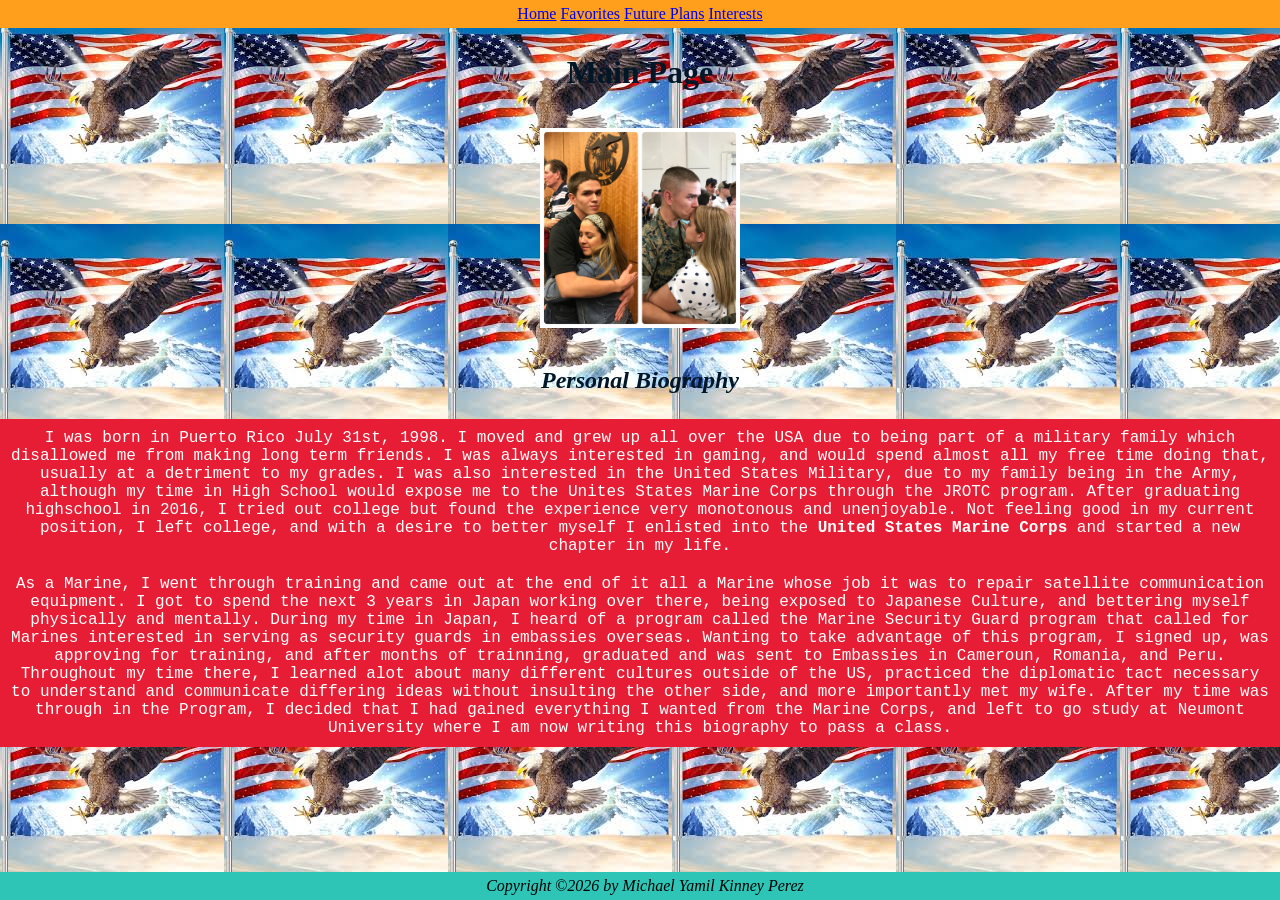
<file: index.html>
<!DOCTYPE html>
 <html>
    <head>
        <title>Michael's Cool HTML Site</title>
        <!-- <link rel="stylesheet" href="./css/site.css"> -->
        <link rel="stylesheet" href="./css/site2.css">
    </head>
    <body>
        <header>
            <nav>
                <a href="./index.html" target="_blank">Home</a>
                <a href="./favorites.html" target="_blank">Favorites</a>
                <a href="./plans.html" target="_blank">Future Plans</a>
                <a href="./interests.html" target="_blank">Interests</a>
            </nav>
        </header>
        <h1>Main Page</h1>
        <img src="./images/Me.jpeg" alt="Picture of Me" />
        <h2><i>Personal Biography</i></h2>
        <p>
            I was born in Puerto Rico July 31st, 1998. I moved and grew up all over the USA due to being part of a military family which disallowed me from making long term friends. I was 
            always interested in gaming, and would spend almost all my free time doing that, usually at a detriment to my grades. I was also interested in the United States Military, due to 
            my family being in the Army, although my time in High School would expose me to the Unites States Marine Corps through the JROTC program. After graduating highschool in 2016, I 
            tried out college but found the experience very monotonous and unenjoyable. Not feeling good in my current position, I left college, and with a desire to better myself I 
            enlisted into the <b>United States Marine Corps</b> and started a new chapter in my life.
        </p>
        <p id="mainPageLastParagraph">
            As a Marine, I went through training and came out at the end of it all a Marine whose job it was to repair satellite communication equipment. I got to spend the next 3 years in Japan
            working over there, being exposed to Japanese Culture, and bettering myself physically and mentally. During my time in Japan, I heard of a program called the Marine Security Guard 
            program that called for Marines interested in serving as security guards in embassies overseas. Wanting to take advantage of this program, I signed up, was approving for training,
            and after months of trainning, graduated and was sent to Embassies in Cameroun, Romania, and Peru. Throughout my time there, I learned alot about many different cultures outside of 
            the US, practiced the diplomatic tact necessary to understand and communicate differing ideas without insulting the other side, and more importantly met my wife. After my time was
            through in the Program, I decided that I had gained everything I wanted from the Marine Corps, and left to go study at Neumont University where I am now writing this biography to
            pass a class.
        </p>
        <footer>
            <i>Copyright &copy;2026 by Michael Yamil Kinney Perez</i>
        </footer>
    </body>
 </html>
</file>
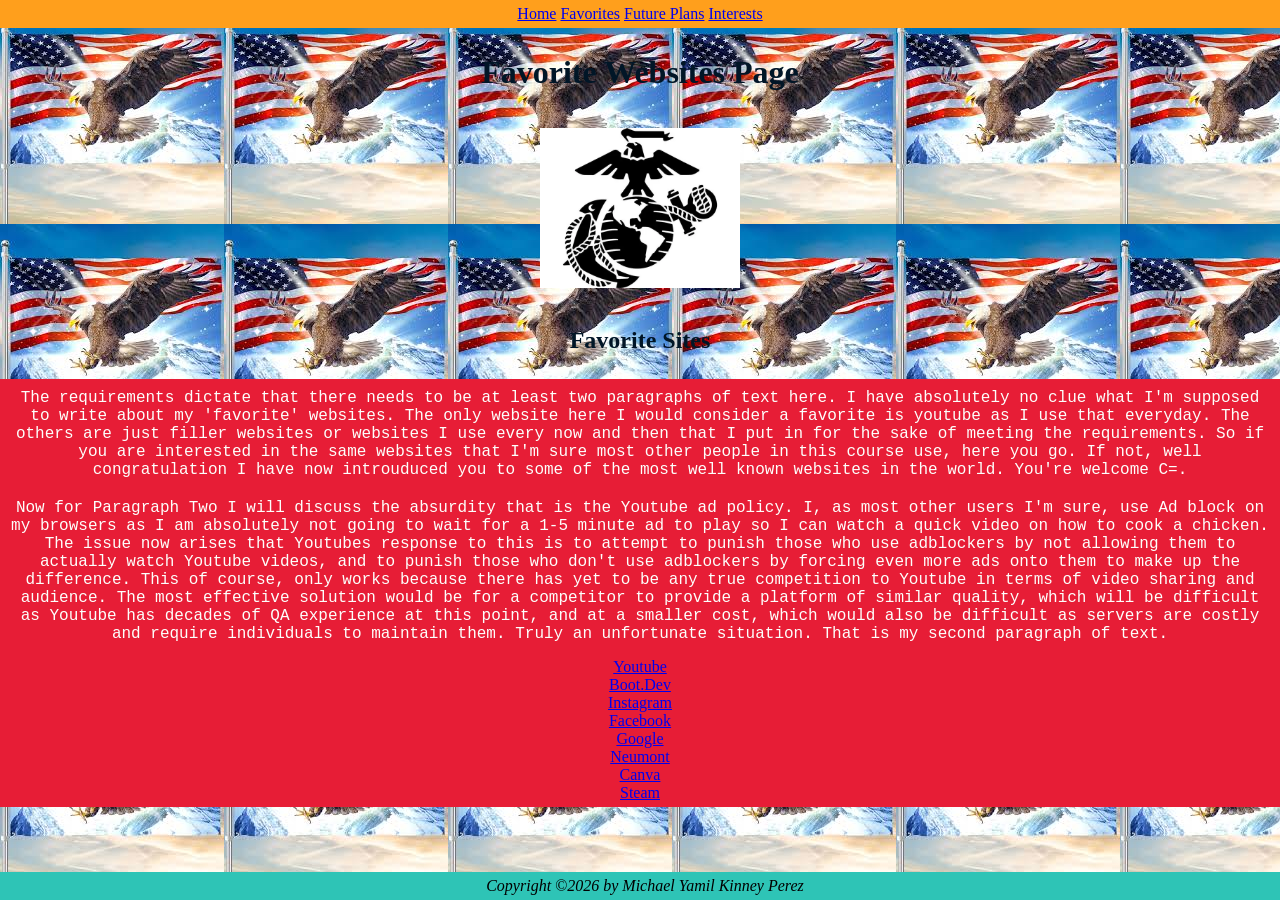
<file: favorites.html>
<!DOCTYPE html>
 <html>
    <head>
        <title>Michael's Cool HTML Site</title>
        <!-- <link rel="stylesheet" href="./css/site.css"> -->
        <link rel="stylesheet" href="./css/site2.css">
    </head>
    <body>
        <header>
            <nav>
                <a href="./index.html" target="_blank">Home</a>
                <a href="./favorites.html" target="_blank">Favorites</a>
                <a href="./plans.html" target="_blank">Future Plans</a>
                <a href="./interests.html" target="_blank">Interests</a>
            </nav>
        </header>
        <h1>Favorite Websites Page</h1>
        <img src="./images/MarineCorpsEGA.png" width=200px alt="Marine Corps Ega">
        <h2>Favorite Sites</h2>
        <p>
            The requirements dictate that there needs to be at least two paragraphs of text here. I have absolutely no clue what I'm supposed to write about my 'favorite' websites. The only 
            website here I would consider a favorite is youtube as I use that everyday. The others are just filler websites or websites I use every now and then that I put in for the sake of 
            meeting the requirements. So if you are interested in the same websites that I'm sure most other people in this course use, here you go. If not, well congratulation I have now
            introuduced you to some of the most well known websites in the world. You're welcome C=.
        </p>
        <p>
           Now for Paragraph Two I will discuss the absurdity that is the Youtube ad policy. I, as most other users I'm sure, use Ad block on my browsers as I am absolutely not going to wait
           for a 1-5 minute ad to play so I can watch a quick video on how to cook a chicken. The issue now arises that Youtubes response to this is to attempt to punish those who use adblockers
           by not allowing them to actually watch Youtube videos, and to punish those who don't use adblockers by forcing even more ads onto them to make up the difference. This of course, only works
           because there has yet to be any true competition to Youtube in terms of video sharing and audience. The most effective solution would be for a competitor to provide a platform of similar
           quality, which will be difficult as Youtube has decades of QA experience at this point, and at a smaller cost, which would also be difficult as servers are costly and require individuals to
           maintain them. Truly an unfortunate situation. That is my second paragraph of text.
        </p>
            <ol>
                <li><a href=https://youtube.com target="_blank">Youtube</a></li>
                <li><a href=https://boot.dev target="_blank">Boot.Dev</a></li>
                <li><a href=https://Instagram.com target="_blank">Instagram</a></li>
                <li><a href=https://Facebook.com target="_blank">Facebook</a></li>
                <li><a href=https://Google.com target="_blank">Google</a></li>
                <li><a href=https://Neumont.edu target="_blank">Neumont</a></li>
                <li><a href=https://Canva.com target="_blank">Canva</a></li>
                <li><a href=https://store.steampowered.com/ target="_blank">Steam</a></li>
            </ol>
        <footer>
            <i>Copyright &copy;2026 by Michael Yamil Kinney Perez</i>
        </footer>
    </body>
 </html>
</file>
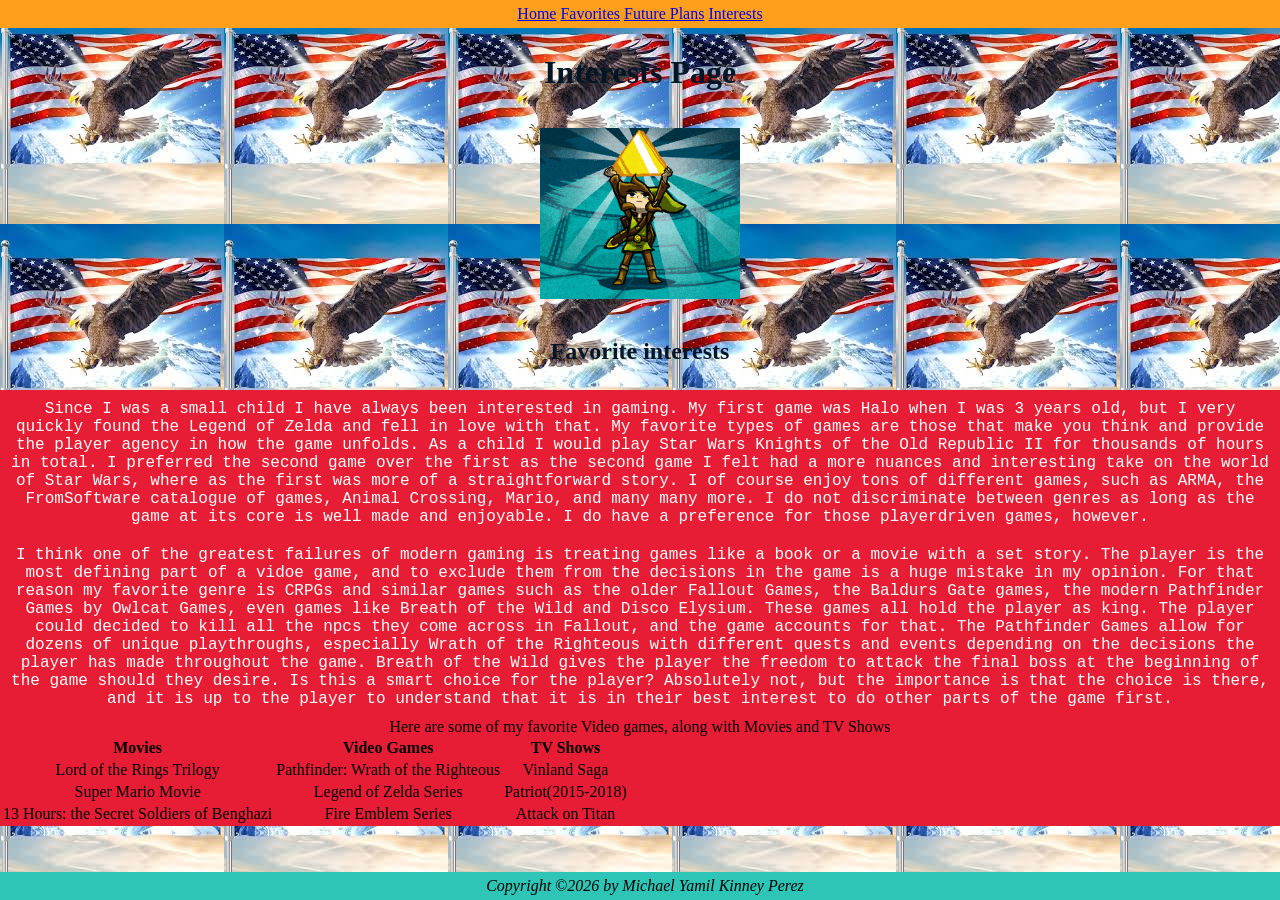
<file: interests.html>
<!DOCTYPE html>
 <html>
    <head>
        <title>Michael's Cool HTML Site</title>
        <!-- <link rel="stylesheet" href="./css/site.css"> -->
        <link rel="stylesheet" href="./css/site2.css">
    </head>
    <body>
        <header>
            <nav>
                <a href="./index.html" target="_blank">Home</a>
                <a href="./favorites.html" target="_blank">Favorites</a>
                <a href="./plans.html" target="_blank">Future Plans</a>
                <a href="./interests.html" target="_blank">Interests</a>
            </nav>
        </header>
        <h1>Interests Page</h1>
        <img src="./images/Link.gif" alt="Link from Legend of Zelda"/>
        <h2>Favorite interests</h2>
        <p>
            Since I was a small child I have always been interested in gaming. My first game was Halo when I was 3 years old, but I very quickly found the Legend of Zelda and fell in love with that.
            My favorite types of games are those that make you think and provide the player agency in how the game unfolds. As a child I would play Star Wars Knights of the Old Republic II for 
            thousands of hours in total. I preferred the second game over the first as the second game I felt had a more nuances and interesting take on the world of Star Wars, where as the first
            was more of a straightforward story. I of course enjoy tons of different games, such as ARMA, the FromSoftware catalogue of games, Animal Crossing, Mario, and many many more. I do not
            discriminate between genres as long as the game at its core is well made and enjoyable. I do have a preference for those playerdriven games, however.
        </p>
        <p>
            I think one of the greatest failures of modern gaming is treating games like a book or a movie with a set story. The player is the most defining part of a vidoe game, and to exclude 
            them from the decisions in the game is a huge mistake in my opinion. For that reason my favorite genre is CRPGs and similar games such as the older Fallout Games,  the Baldurs Gate 
            games, the modern Pathfinder Games by Owlcat Games, even games like Breath of the Wild and Disco Elysium. These games all hold the player as king. The player could decided to kill
            all the npcs they come across in Fallout, and the game accounts for that. The Pathfinder Games allow for dozens of unique playthroughs, especially Wrath of the Righteous
            with different quests and events depending on the decisions the player has made throughout the game. Breath of the Wild gives the player the freedom to attack the final boss at the
            beginning of the game should they desire. Is this a smart choice for the player? Absolutely not, but the importance is that the choice is there, and it is up to the player to understand
            that it is in their best interest to do other parts of the game first.
        </p>
        <div id="tableDiv">
            Here are some of my favorite Video games, along with Movies and TV Shows
            <table>
                <tr>
                    <th>Movies</th>
                   <th>Video Games</th>
                    <th>TV Shows</th>
                </tr>
                <tr>
                    <td>Lord of the Rings Trilogy</td>
                    <td>Pathfinder: Wrath of the Righteous</td>
                    <td>Vinland Saga</td>
               </tr>
                <tr>
                    <td>Super Mario Movie</td>
                    <td>Legend of Zelda Series</td>
                    <td>Patriot(2015-2018)</td>
                </tr>
                <tr>
                    <td>13 Hours: the Secret Soldiers of Benghazi</td>
                    <td>Fire Emblem Series</td>
                    <td>Attack on Titan</td>
                </tr>
            </table>
        </div>
        <footer>
            <i>Copyright &copy;2026 by Michael Yamil Kinney Perez</i>
        </footer>
    </body>
 </html>
</file>
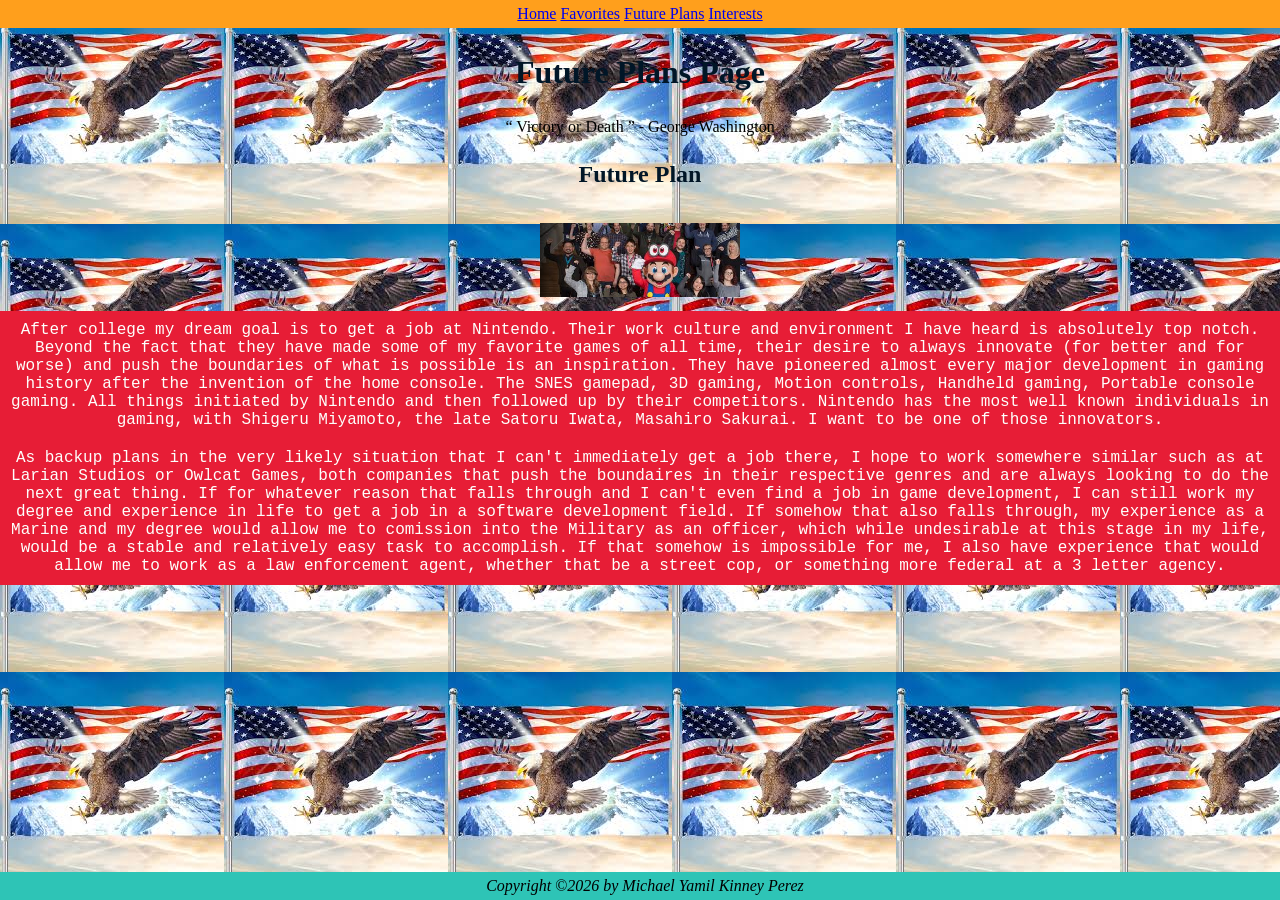
<file: plans.html>
<!DOCTYPE html>
 <html>
    <head>
        <title>Michael's Cool HTML Site</title>
        <!-- <link rel="stylesheet" href="./css/site.css"> -->
        <link rel="stylesheet" href="./css/site2.css">
    </head>
    <body>
        <header>
            <nav>
                <a href="./index.html" target="_blank">Home</a>
                <a href="./favorites.html" target="_blank">Favorites</a>
                <a href="./plans.html" target="_blank">Future Plans</a>
                <a href="./interests.html" target="_blank">Interests</a>
            </nav>
        </header>
        <h1>Future Plans Page</h1>
        <q cite="https://www.thehistoryreader.com/military-history/december-1776-victory-death/">
            Victory or Death
        </q> - George Washington
        <h2>Future Plan</h2>
        <img src="./images/NintendoEmployee.png" >
        <p>
            After college my dream goal is to get a job at Nintendo. Their work culture and environment I have heard is absolutely top notch. Beyond the fact that they have made some of
            my favorite games of all time, their desire to always innovate (for better and for worse) and push the boundaries of what is possible is an inspiration. They have pioneered almost
            every major development in gaming history after the invention of the home console. The SNES gamepad, 3D gaming, Motion controls, Handheld gaming, Portable console gaming. All things
            initiated by Nintendo and then followed up by their competitors. Nintendo has the most well known individuals in gaming, with Shigeru Miyamoto, the late Satoru Iwata, Masahiro Sakurai.
            I want to be one of those innovators.
        </p>
        <p id="plansPageLastParagraph">
            As backup plans in the very likely situation that I can't immediately get a job there, I hope to work somewhere similar such as at Larian Studios or Owlcat Games, both companies 
            that push the boundaires in their respective genres and are always looking to do the next great thing. If for whatever reason that falls through and I can't even find a job in 
            game development, I can still work my degree and experience in life to get a job in a software development field. If somehow that also falls through, my experience as a Marine and
            my degree would allow me to comission into the Military as an officer, which while undesirable at this stage in my life, would be a stable and relatively easy task to accomplish.
            If that somehow is impossible for me, I also have experience that would allow me to work as a law enforcement agent, whether that be a street cop, or something more federal at a 
            3 letter agency. 
        </p>
        <footer>
            <i>Copyright &copy;2026 by Michael Yamil Kinney Perez</i>
        </footer>
    </body>
</html>
</file>
<file: css/site.css>
/* color_palette {
    blood-red: #8c1c13ff;
    blushed-brick: #bf4342ff;
    almond-cream: #e7d7c1ff;
    dusty-taupe: #a78a7fff;
    mauve-bark: #735751ff;
    retrieved from https://coolors.co/palettes/trending
} */

p {
    font: 'Times New Roman', serif;
    margin : 0px;
    padding : 10px;
    background-color: #735751ff;
    color: #e7d7c1ff;
}

header nav {
    background-color: #bf4342ff;
    padding: 5px;
}

h1 {
    padding : 5px;
}

img {
    width : 200px;
    padding : 10px;
}

h2 {
    padding : 5px;
}

body {
    width : 600px;
    padding : 0px;
    margin : 0px;
    background-color: #a78a7fff
}

footer {
    padding: 5px ;
    background-color : #8c1c13ff;
}
</file>
<file: css/site2.css>
/* color_palette {
    .dark {color: #011627;}
    .light {color:#FDFFFC;}
    .turqouise {color: #2EC4B6;}
    .red {color: #E71D36;}
    .orange {color: #FF9F1C;}
    retrieved from https://coolors.co/palettes/trending
} */

p {
    font-family: 'Courier New', monospace;
    margin : 0px;
    padding : 10px;
    background-color: #E71D36;
    color:#FDFFFC;
}

header nav {
    background-color: #FF9F1C;
    padding: 5px;
}

h1 {
    color: #011627;
    padding : 5px;
}

img {
    width : 200px;
    padding : 10px;
}

h2 {
    color: #011627;
    padding : 5px;
}

body {
    text-align: center;
    width : 100%;
    padding : 0px;
    margin : 0px;
    background-image: url("./../images/Flag.jpg");
}

#tableDiv {
    background-color: #E71D36;
    margin-bottom: 25px;
}

#plansPageLastParagraph {
    margin-bottom: 25px;
}

#mainPageLastParagraph {
    margin-bottom: 25px;
}

ol {
    margin : 0px;
    margin-bottom: 25px;
    padding : 5px;
    background-color : #E71D36;
}

footer {
    position: fixed;
    bottom: 0;
    width: 100%;
    padding: 5px ;
    background-color : #2EC4B6;
}
</file>
